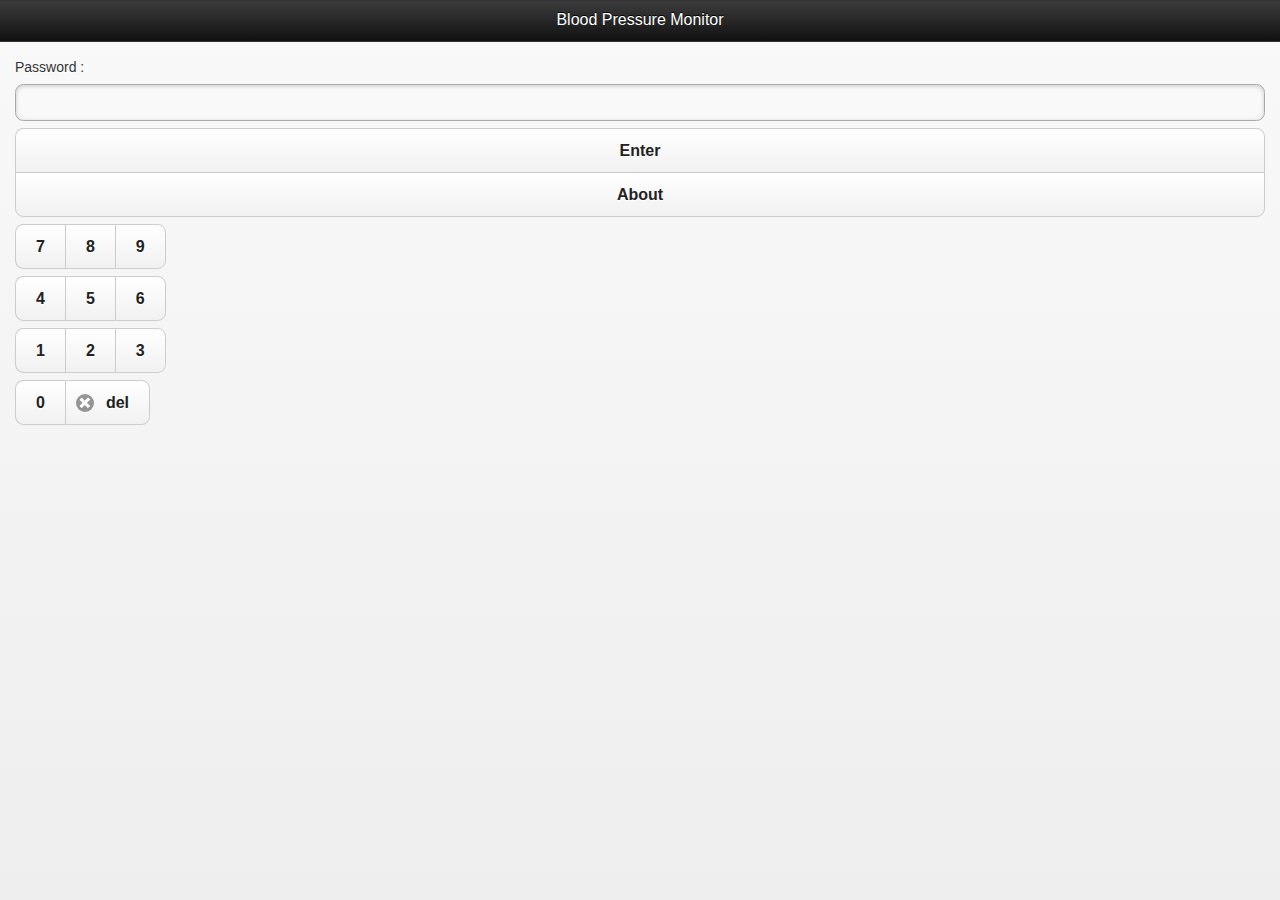
<file: BloodPressure/index.html>
<!DOCTYPE html>
<html lang=en>

<head>
  <title>Blood Pressure Monitor</title>

  <!--Adjusting the page on mobile screen  -->
  <meta name="viewport" content="width=device-width, initial-scale=1, maximum-scale=1.0, user-scalable=no">
  <meta charset="utf-8">

  <!-- CSS -->
  <link rel="stylesheet" href="css/jquery.mobile-1.3.1.min.css"
  />
  <link rel="stylesheet" href="css/bootstrap.css" />
  <script src="scripts/jquery-1.9.1.min.js"></script>
  <script src="scripts/chromeFileProtocolFix.js"></script>
  <script src="scripts/jquery.mobile-1.3.1.min.js"></script>
</head>

<body>
  <!-- Start of first page -->
  <div data-role="page" id="pageHome">
    <div data-role="header">
      <h1>Blood Pressure Monitor</h1>
    </div>
    <div data-role="content">
      Password :
      <input type="password" id="passcode"></input>

      <div data-role="controlgroup" id="numKeyPad">
        <a data-role="button" id="btnEnter" type="submit">Enter</a>
        <a href="#pageAbout" data-role="button">About</a>
      </div>
      <div data-role="controlgroup" data-type="horizontal">
        <a data-role="button" onclick="addValueToPassword(7)">7</a>
        <a data-role="button" onclick="addValueToPassword(8)">8</a>
        <a data-role="button" onclick="addValueToPassword(9)">9</a>
      </div>
      <div data-role="controlgroup" data-type="horizontal">
        <a data-role="button" onclick="addValueToPassword(4)">4</a>
        <a data-role="button" onclick="addValueToPassword(5)">5</a>
        <a data-role="button" onclick="addValueToPassword(6)">6</a>
      </div>
      <div data-role="controlgroup" data-type="horizontal">
        <a data-role="button" onclick="addValueToPassword(1)">1</a>
        <a data-role="button" onclick="addValueToPassword(2)">2</a>
        <a data-role="button" onclick="addValueToPassword(3)">3</a>
      </div>
      <div data-role="controlgroup" data-type="horizontal">
        <a data-role="button" onclick="addValueToPassword(0)">0</a>
        <a data-role="button" onclick="addValueToPassword('bksp')"
        data-icon="delete">del</a>
      </div>
    </div>
  </div>

  <!--Disclaimer Page -->
  <div data-role="page" id="legalNotice" data-close-btn="none">
    <div data-role="header">
      <h1>Disclaimer</h1>
    </div>
    <div data-role="content">
      [Insert Disclaimer Text Here]
      <br>
      <a href="#pageUserInfo" id="noticeYes" data-role="button"
      data-icon="forward" data-mini="false">Yes</a>
    </div>
  </div>

  <!--About Page -->
  <div data-role="page" id="pageAbout">
    <div data-role="header">
      <a href="#pageHome" data-role="button" data-icon="bars"
      data-iconpos="left">Home</a>
      <h1>Info</h1>
    </div>
    <div data-role="content">
      [Help and/or Website explanation/information should
      go here]
    </div>
  </div>

  <!--User Information Page/Form -->
  <div data-role="page" id="pageUserInfo">
    <div data-role="header">
      <a href="#pageMenu" data-role="button" data-icon="bars"
      data-iconpos="left" data-inline="true">Menu</a>
      <a href="#pageAbout" data-role="button" data-icon="info"
      data-iconpos="right" data-inline="true">Info</a>
      <h1>User Information</h1>
    </div>
    <!-- /header -->
    <div data-role="content">
      <form id="frmUserForm" action="">
        <div data-role="fieldcontain">
          <label for="txtFirstName">First Name: </label>
          <input type="text" placeholder="First Name" name="txtFirstName"
          data-mini="false" id="txtFirstName" value=""
          required>
        </div>
        <div data-role="fieldcontain">
          <label for="txtLastName">Last Name: </label>
          <input type="text" placeholder="Last Name" name="txtLastName"
          data-mini="false" id="txtLastName" value=""
          required>
        </div>
        <div data-role="fieldcontain">
          <label for="datBirthdate">Birthdate: </label>
          <input type="date" name="datBirthdate" data-mini="false"
          id="datBirthdate" value="" required>
        </div>
        <div data-role="fieldcontain">
          <label for="changePassword">Edit Password: </label>
          <input type="password" placeholder="New Password" name="changePassword"
          data-mini="false" id="changePassword" value=""
          required>
        </div>
        <div data-role="fieldcontain">
          <label for="txtHealthCardNumber">Health Card Number: </label>
          <input type="text" placeholder="Health Card Number"
          name="txtHealthCardNumber" data-mini="false"
          id="txtHealthCardNumber" value="" required>
        </div>
        <input type="submit" id="btnUserUpdate" data-icon="check"
        data-iconpos="left" value="Update" data-inline="true">
      </form>
    </div>
  </div>

  <!-- Menu page -->
  <div data-role="page" id="pageMenu">
    <div data-role="header">
      <a href="#pageMenu" data-role="button" data-icon="bars"
      data-iconpos="left" data-inline="true">Menu</a>
      <a href="#pageAbout" data-role="button" data-icon="info"
      data-iconpos="right" data-inline="true">Info</a>
      <h1>Blood Pressure Monitor Menu</h1>
    </div>
    <div data-role="content">
      <div data-role="controlgroup">
        <a href="#pageUserInfo" data-role="button">User Info</a>
        <a href="#pageRecords" data-role="button">Records</a>
        <a href="#pageGraph" data-role="button">Graph</a>
        <a href="#pageAdvice" data-role="button">Suggestions</a>
      </div>
    </div>
  </div>

  <!-- Records page -->
  <div data-role="page" id="pageRecords">
    <div data-role="header">
      <a href="#pageMenu" data-role="button" data-icon="bars"
      data-iconpos="left" data-inline="true">Menu</a>
      <a href="#pageAbout" data-role="button" data-icon="info"
      data-iconpos="right" data-inline="true">Info</a>
      <h1>Records</h1>
    </div>
    <div data-role="content">
      <!-- User's Information Section -->
      <div data-role="fieldcontain" id="divUserSection">
      </div>
      <h3 align="center">History</h3>
      <div data-role="fieldcontain">
        <!-- Records Table -->
        <table id="tblRecords" class="ui-responsive table-stroke">
        </table>
      </div>
      <div data-role="fieldcontain">
        <a href="#pageNewRecordForm" id="btnAddRecord" data-role="button"
        data-icon="plus">Add New Entry</a>
        <a href="#" data-role="button" id="btnClearHistory"
        data-icon="delete">Clear History</a>
      </div>
    </div>
  </div>

  <!-- New Record Form page -->
  <div data-role="page" id="pageNewRecordForm">
    <div data-role="header">
      <a href="#pageMenu" data-role="button" data-icon="bars"
      data-iconpos="left" data-inline="true">Menu</a>
      <a href="#pageAbout" data-role="button" data-icon="info"
      data-iconpos="right" data-inline="true">Info</a>
      <h1>New Record</h1>
    </div>
    <div data-role="content">
      <form id="frmNewRecordForm" action="">
        <div data-role="fieldcontain">
          <div data-role="fieldcontain">
            <label for="datExamDate">Date: </label>
            <input type="date" name="datExamDate" data-mini="false"
            id="datExamDate" value="">
          </div>
          <div data-role="fieldcontain">
            <label for="highPressure">High pressure<br> (mm Hg): </label>
            <input type="number" step="0.01" placeholder="0" name="txtTSH"
            data-mini="false" id="highPressure" value="">
          </div>
          <div data-role="fieldcontain">
            <label for="lowPressure">Low Pressure<br> (mm Hg): </label>
            <input type="number" step="0.01" placeholder="0" name="lowPressure"
            data-mini="false" id="lowPressure"
            value="">
          </div>
        </div>
        <input type="submit" id="btnSubmitRecord" value="">
      </form>
    </div>
  </div>

  
  <!--Graph Page -->
  <div data-role="page" id="pageGraph" class="test">
    <div data-role="header">
      <a href="#pageMenu" data-role="button" data-icon="bars"
      data-iconpos="left" data-inline="true">Menu</a>
      <a href="#pageAbout" data-role="button" data-icon="info"
      data-iconpos="right" data-inline="true">Info</a>
      <h1>Analyze</h1>
    </div>
    <div class="panel panel-success">
      <div class="panel-heading">
        <h3 class="panel-title">TSH vs Date</h3>
      </div>
      <div class="panel-body">
        <canvas id="GraphCanvas" width="500" height="500" style="border:1px solid #000000;">
        </canvas>
      </div>
    </div>
  </div>

  <!--Advice Page -->
  <div data-role="page" id="pageAdvice">
    <div data-role="header">
      <a href="#pageMenu" data-role="button" data-icon="bars"
      data-iconpos="left" data-inline="true">Menu</a>
      <a href="#pageAbout" data-role="button" data-icon="info"
      data-iconpos="right" data-inline="true">Info</a>
      <h1>Suggestions</h1>
    </div>
    <div data-role="content">
      <canvas id="AdviceCanvas" width="550" height="550"
      style="border:1px solid #000000;">
      </canvas>
    </div>
  </div>

  <!--Custom Javascript/Jquery -->
  <script src="scripts/RGraph.common.core.js"></script>
  <script src="scripts/RGraph.common.effects.js"></script>
  <script src="scripts/RGraph.line.js"></script>
  <script src="scripts/RGraph.cornergauge.js"></script>
  <script src="scripts/RGraph.hprogress.js"></script>

  <script src="scripts/UserForm.js"></script>
  <script src="scripts/Table.js"></script>
  <script src="scripts/Navigation.js"></script>
  <script src="scripts/Advice.js"></script>
  <script src="scripts/GraphAnimate.js"></script>
  <script src="scripts/pageLoader.js"></script>
</body>

</html>
</file>
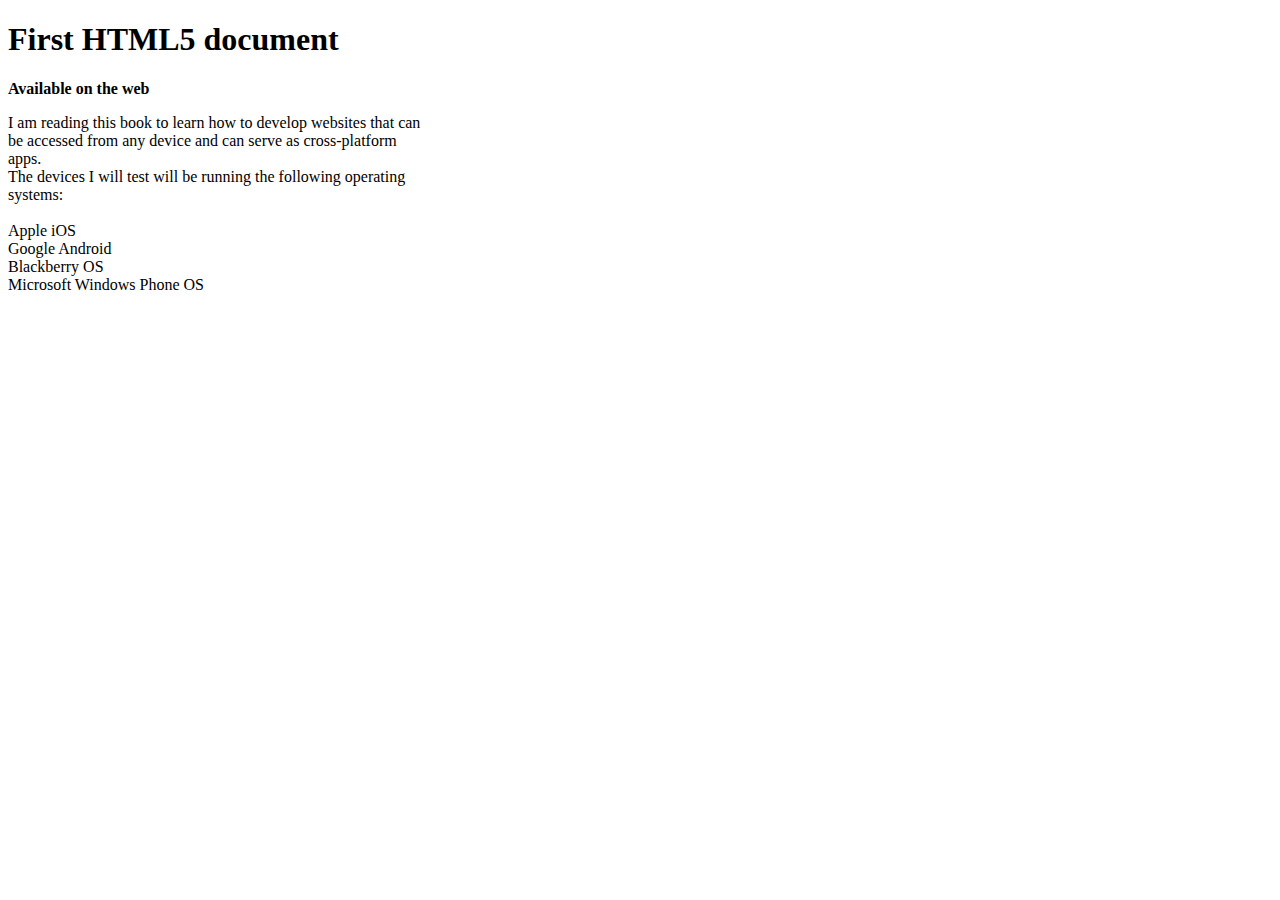
<file: CH02/PE1/index.html>
<!DOCTYPE html>

<!--@author Connor Tannahill (A00397783)-->
<html>
<head>
    <title>PE1</title>
</head>

<body>
    <h1>First HTML5 document</h1>
    <p><b>Available on the web<br></b></p>
    <p>
    I am reading this book to learn how to develop websites that can<br>
    be accessed from any device and can serve as cross-platform<br>
    apps.<br>
    The devices I will test will be running the following operating<br>
    systems:<br><br>
    Apple iOS <br>
    Google Android<br>
    Blackberry OS<br>
    Microsoft Windows Phone OS
    </p>
</body>
</html>
</file>
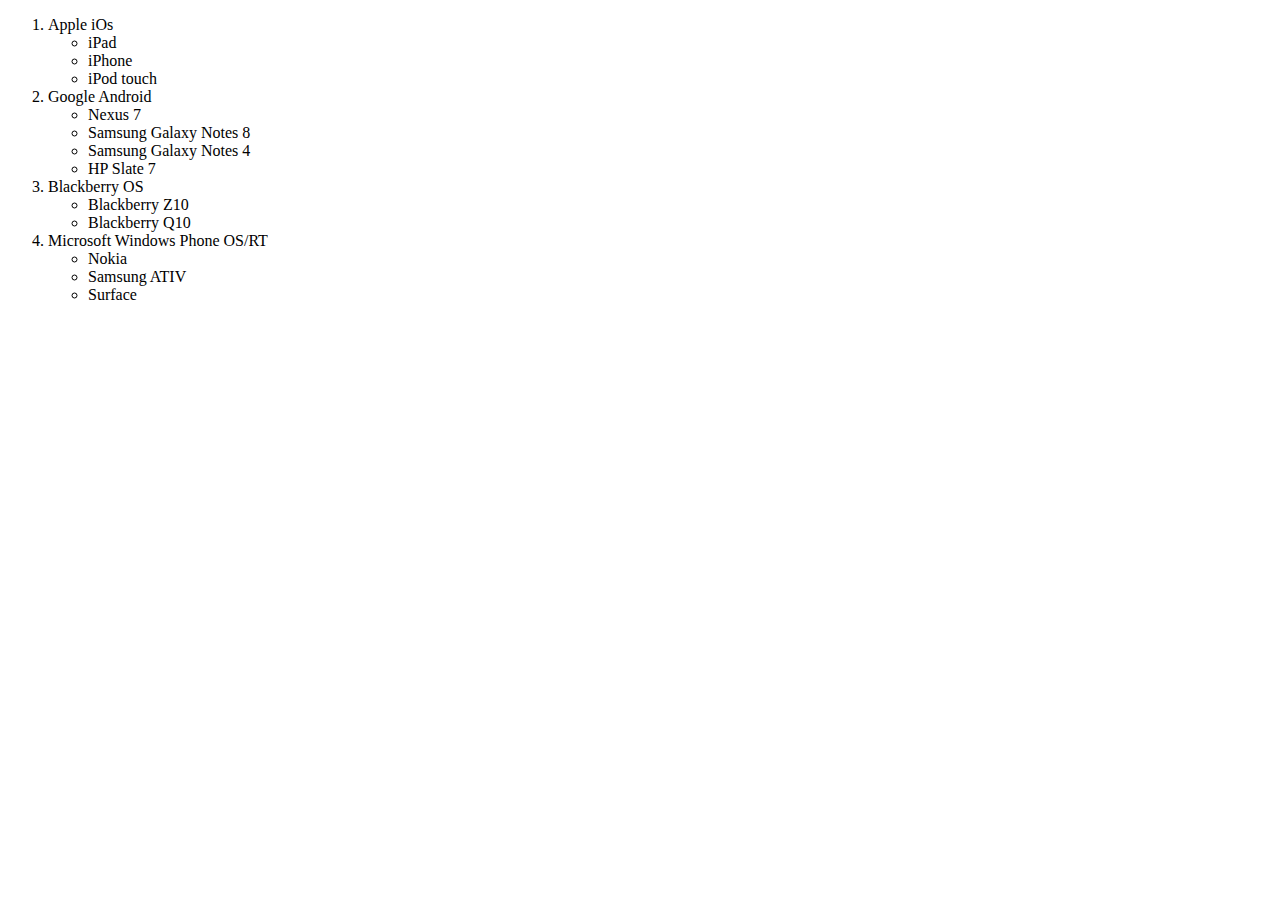
<file: CH02/PE4/index.html>
<!DOCTYPE html>

<!--@author Connor Tannahill (A00397783)-->
<html>
<head>
    <title>PE2</title>
</head>

<body>
    <ol>
        <li>
            Apple iOs
            <ul>
                <li>iPad</li>
                <li>iPhone</li>
                <li>iPod touch</li>
            </ul>
        </li>
        <li>
            Google Android
            <ul>
                <li>Nexus 7</li>
                <li>Samsung Galaxy Notes 8</li>
                <li>Samsung Galaxy Notes 4</li>
                <li>HP Slate 7</li>
            </ul>
        </li>
        <li>
            Blackberry OS
            <ul>
                <li>Blackberry Z10</li>
                <li>Blackberry Q10</li>
            </ul>
        </li>
        <li>
            Microsoft Windows Phone OS/RT
            <ul>
                <li>Nokia</li>
                <li>Samsung ATIV</li>
                <li>Surface</li>
            </ul>
        </li>
    </ol>
</body>
</html>
</file>
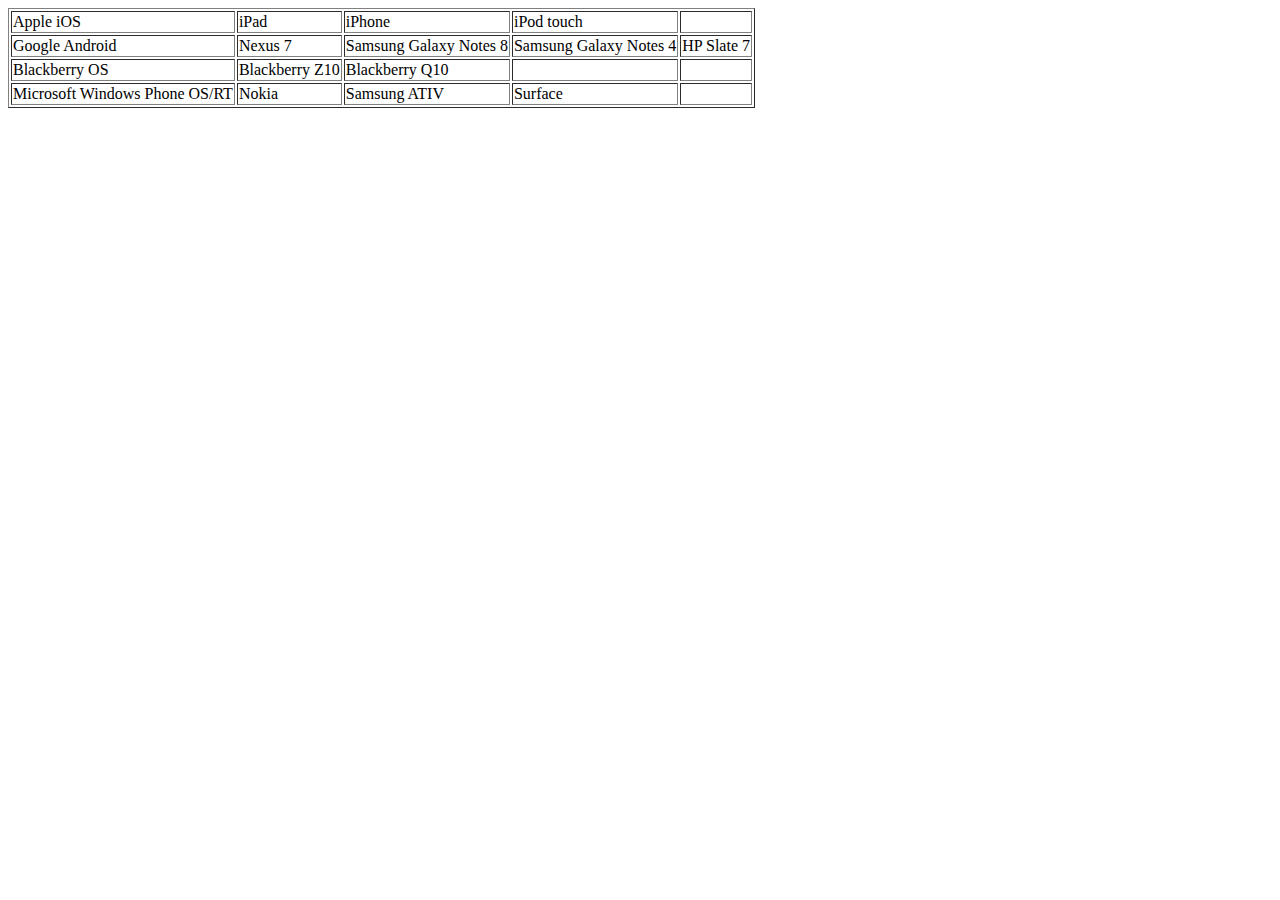
<file: CH02/PE5/index.html>
<!DOCTYPE html>

<!--@author Connor Tannahill (A00397783) -->
<html>
<head>
    <title>PE5</title>
</head>

<body>
    <table border="1">
        <tr>
            <td>Apple iOS</td>
            <td>iPad</td>
            <td>iPhone</td>
            <td>iPod touch</td>
            <td></td>
        </tr>
        <tr>
            <td>Google Android</td>
            <td>Nexus 7</td>
            <td>Samsung Galaxy Notes 8</td>
            <td>Samsung Galaxy Notes 4</td>
            <td>HP Slate 7</td>
        </tr>
            <td>Blackberry OS</td>
            <td>Blackberry Z10</td>
            <td>Blackberry Q10</td>
            <td></td>
            <td></td>
        <tr>
            <td>Microsoft Windows Phone OS/RT</td>
            <td>Nokia</td>
            <td>Samsung ATIV</td>
            <td>Surface</td>
            <td></td>
        </tr>
    </table>
</body>
</html>
</file>
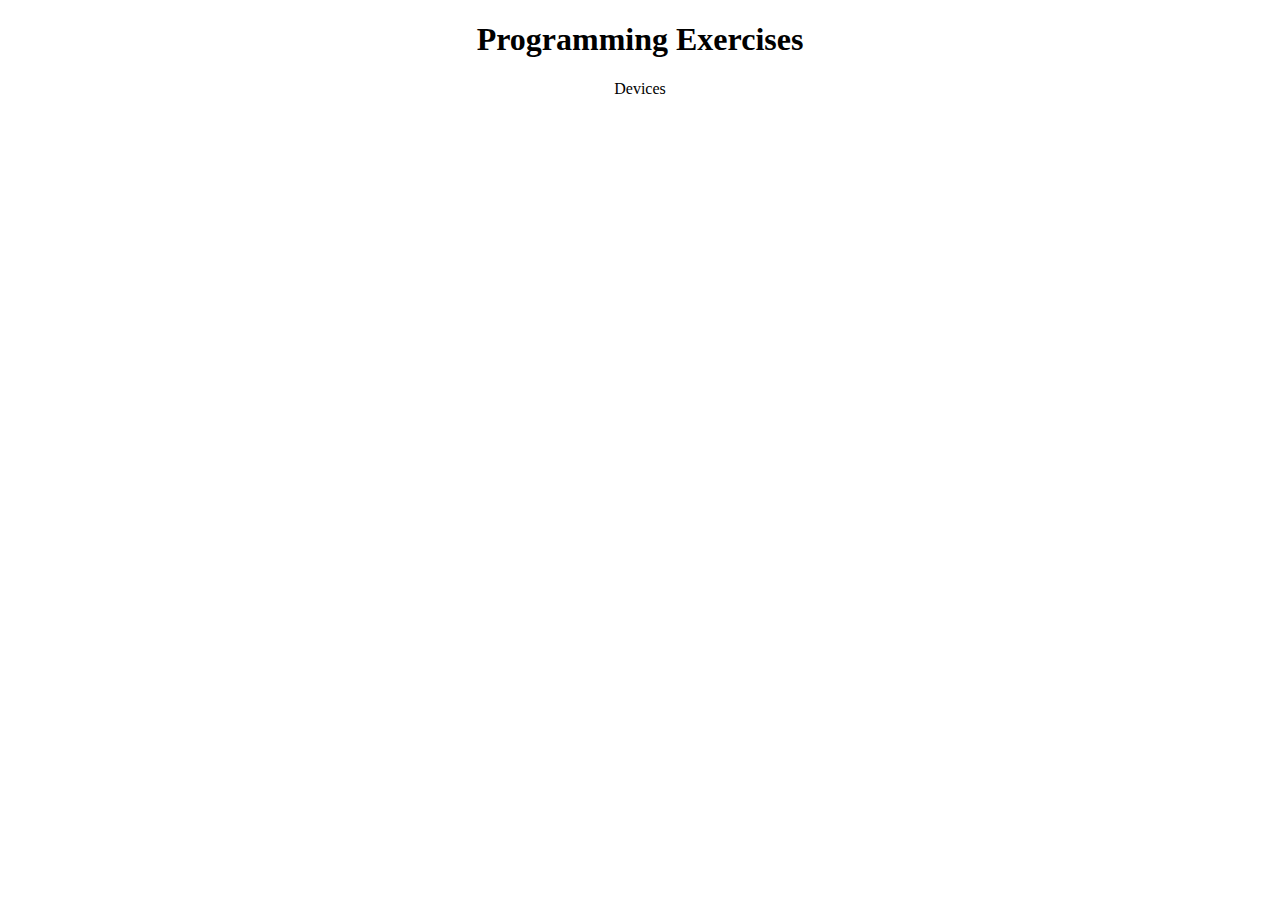
<file: CH02/PE6/index.html>
<!DOCTYPE html>

<!-- @author Connor Tannahill -->
<html>
    <head>
        <title>PE6</title>
        <link rel="stylesheet" type="text/css" href="stylesheet.css"/>
    </head>
    <body>
        <div>
            <h1>Programming Exercises</h1>
            <p>Devices</p>
        </div>
    </body>
</html>
</file>
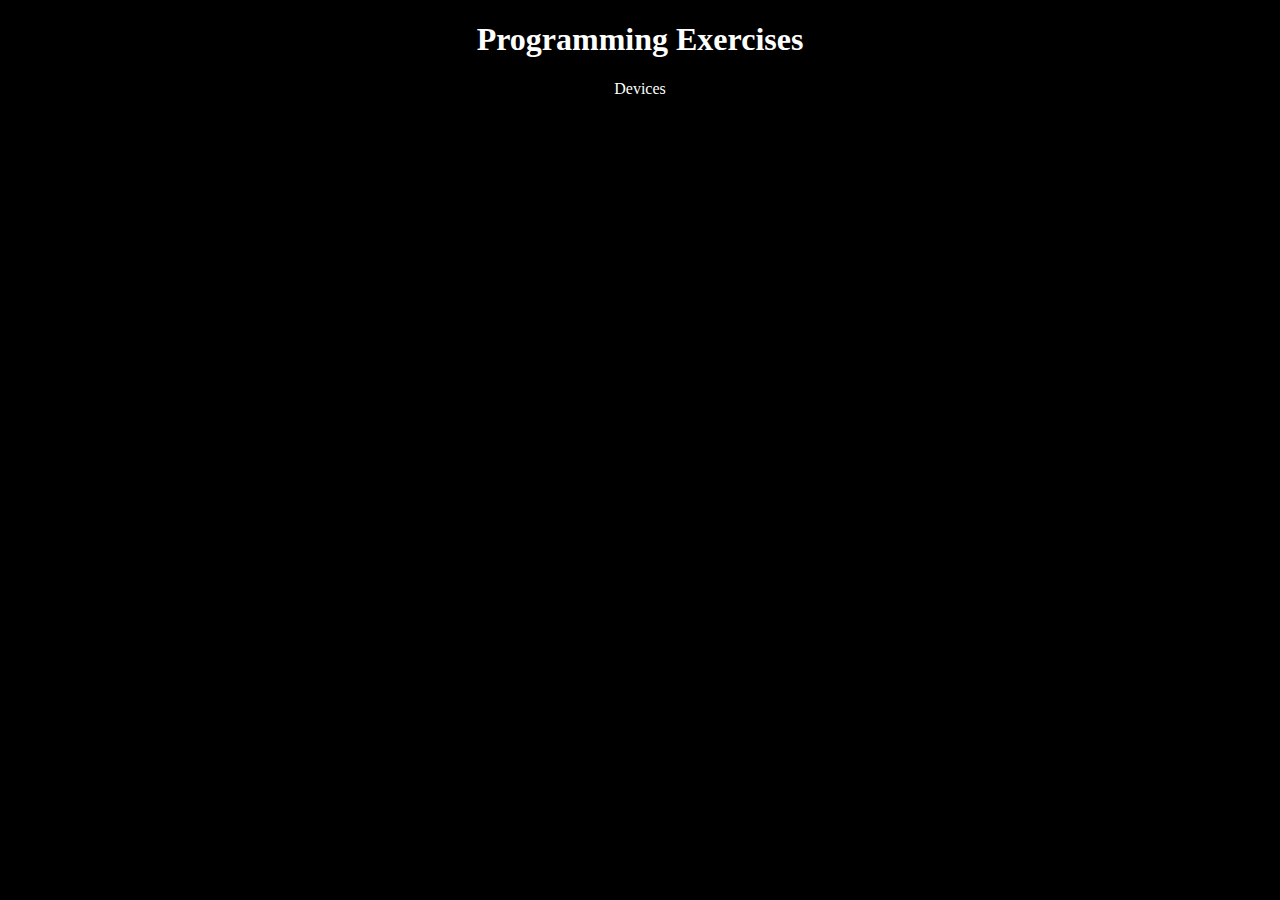
<file: CH02/PE7/index.html>
<!DOCTYPE html>

<!-- @author Connor Tannahill -->
<html>
   <head>
       <title>PE7</title>
       <link rel="stylesheet" type="text/css" href="stylesheet.css"/>
   </head>
   <body>
       <div>
           <h1>Programming Exercises</h1>
           <p>Devices</p>
       </div>
   </body>
</html>
</file>
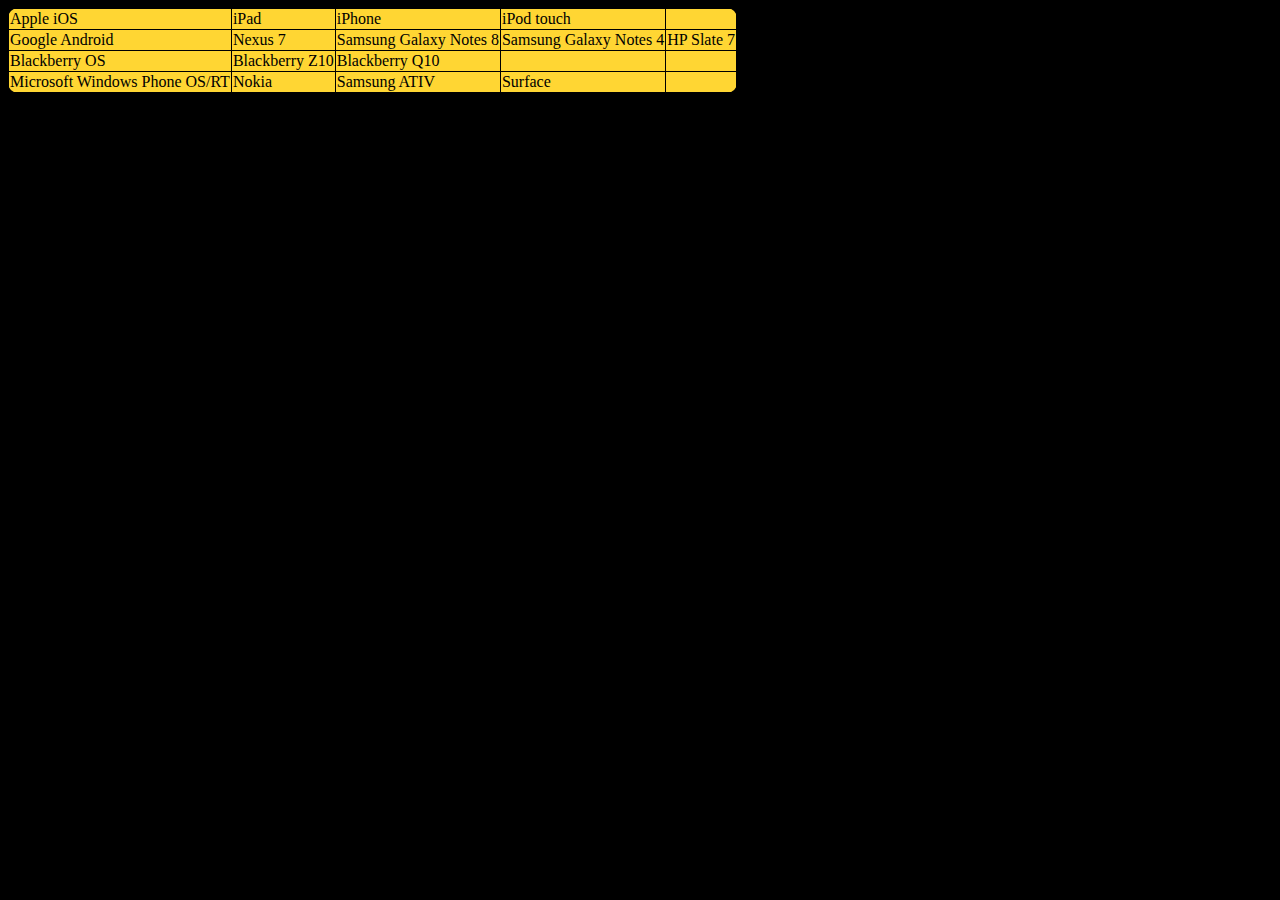
<file: CH02/PE8/index.html>
<!DOCTYPE html>

<!--@author Connor Tannahill (A00397783) -->
<html>
<head>
    <title>PE8</title>
    <link rel="stylesheet" type="text/css" href="stylesheet.css" />
</head>

<body>
    <table>
        <tr>
            <td>Apple iOS</td>
            <td>iPad</td>
            <td>iPhone</td>
            <td>iPod touch</td>
            <td></td>
        </tr>
        <tr>
            <td>Google Android</td>
            <td>Nexus 7</td>
            <td>Samsung Galaxy Notes 8</td>
            <td>Samsung Galaxy Notes 4</td>
            <td>HP Slate 7</td>
        </tr>
            <td>Blackberry OS</td>
            <td>Blackberry Z10</td>
            <td>Blackberry Q10</td>
            <td></td>
            <td></td>
        <tr>
            <td>Microsoft Windows Phone OS/RT</td>
            <td>Nokia</td>
            <td>Samsung ATIV</td>
            <td>Surface</td>
            <td></td>
        </tr>
    </table>
</body>
</html>
</file>
<file: CH02/PE6/stylesheet.css>
div {
    text-align: center;
}
</file>
<file: CH02/PE7/stylesheet.css>
body {
    background-color: black;
}

div {
    text-align: center;
    color: white;
}
</file>
<file: CH02/PE8/stylesheet.css>
body {
    background-color: black;
}

td {
    color: black;
    border: 1px solid black;
}

table {
    background-color: #ffd633;
    border: 1px solid black;
    border-collapse: collapse;
    border-radius: 10px;
}
</file>
